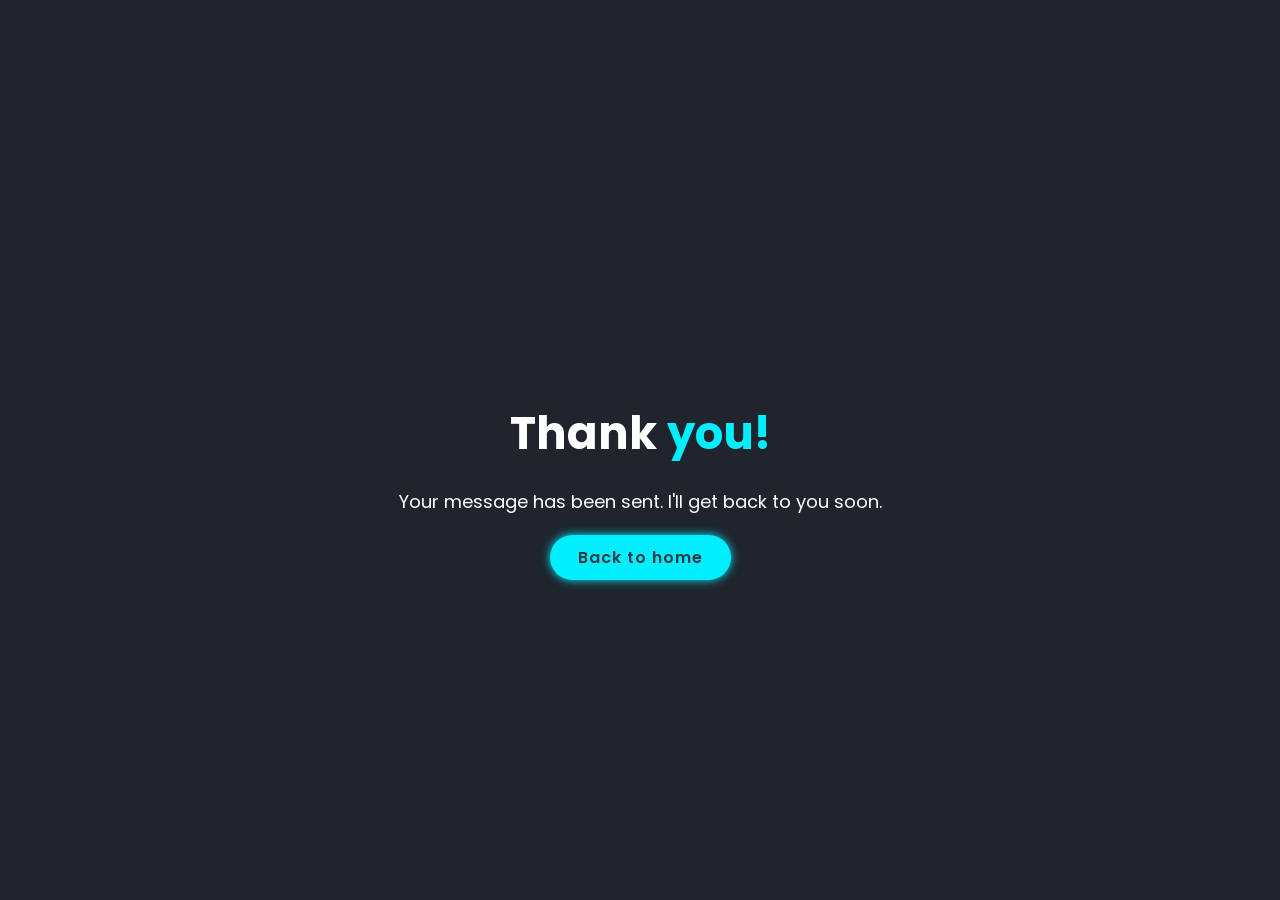
<file: thank-you.html>
<!DOCTYPE html>
<html lang="en">
  <head>
    <meta charset="UTF-8" />
    <meta name="viewport" content="width=device-width, initial-scale=1.0" />
    <title>Thank you | Suganjan Senthilkumaran</title>
    <link rel="stylesheet" href="css/style.css" />
  </head>
  <body>
    <section class="thank-you">
      <h2 class="heading">Thank <span>you!</span></h2>
      <p>Your message has been sent. I'll get back to you soon.</p>
      <a href="/" class="btn">Back to home</a>
    </section>
  </body>
</html>
</file>
<file: css/style.css>
@import url("https://fonts.googleapis.com/css2?family=Poppins:wght@300;400;500;600;700;800;900&display=swap");

* {
  margin: 0;
  padding: 0;
  box-sizing: border-box;
  text-decoration: none;
  border: none;
  outline: none;
  scroll-behavior: smooth;
  font-family: "Poppins", sans-serif;
}

:root {
  --bg-color: #1f242d;
  --second-bg-color: #323946;
  --text-color: #fff;
  --main-color: #0ef;
}

html {
  font-size: 62.5%;
  overflow-x: hidden;
}

body {
  background: var(--bg-color);
  color: var(--text-color);
}

section {
  min-height: 100vh;
  padding: 10rem 9% 2rem;
}

.header {
  position: fixed;
  top: 0;
  left: 0;
  width: 100%;
  padding: 2rem 9%;
  background: var(--bg-color);
  display: flex;
  justify-content: space-between;
  align-items: center;
  z-index: 100;
}

.header.sticky {
  border-bottom: 0.1rem solid rgba(0, 0, 0, 0.2);
}

.logo {
  font-size: 2.5rem;
  color: var(--text-color);
  font-weight: 600;
  cursor: default;
}

.navbar a {
  font-size: 1.7rem;
  color: var(--text-color);
  margin-left: 4rem;
  transition: 0.3s;
}

.navbar a:hover {
  color: var(--main-color);
}

.navbar a.active {
  color: var(--main-color);
}

#menu-icon {
  font-size: 3.6rem;
  color: var(--text-color);
  display: none;
}

.home {
  display: flex;
  justify-content: center;
  align-items: center;
}

.home-img img {
  width: 35vw;
  animation: floatImage 4s ease-in-out infinite;
}

@keyframes floatImage {
  0% {
    transform: translateY(0);
  }
  50% {
    transform: translateY(-2.4rem);
  }
  100% {
    transform: translateY(0);
  }
}

.home-content h3 {
  font-size: 3.2rem;
  font-weight: 700;
}

.home-content h3:nth-of-type(2) {
  margin-bottom: 2rem;
}

span {
  color: var(--main-color);
}

.home-content h1 {
  font-size: 5.6rem;
  font-weight: 700;
  line-height: 1.3;
}

.home-content p {
  font-size: 1.6rem;
}

.social-media a {
  display: inline-flex;
  justify-content: center;
  align-items: center;
  width: 4rem;
  height: 4rem;
  background: transparent;
  border: 0.2rem solid var(--main-color);
  border-radius: 50%;
  font-size: 2rem;
  color: var(--main-color);
  margin: 3rem 1.5rem 3rem 0;
  transition: 0.5s ease;
}

.social-media a:hover {
  background: var(--main-color);
  color: var(--second-bg-color);
  box-shadow: 0 0 1rem var(--main-color);
}

.btn {
  display: inline-block;
  padding: 1rem 2.8rem;
  background: var(--main-color);
  border-radius: 4rem;
  box-shadow: 0 0 1rem var(--main-color);
  font-size: 1.6rem;
  color: var(--second-bg-color);
  letter-spacing: 0.1rem;
  font-weight: 600;
  transition: 0.5s ease;
}

.btn:hover {
  box-shadow: none;
}

.about {
  display: flex;
  justify-content: center;
  align-items: center;
  gap: 2rem;
  background: var(--second-bg-color);
}

.about-img img {
  width: 35vw;
}

.heading {
  text-align: center;
  font-size: 4.5rem;
}

.about-content h2 {
  text-align: left;
  line-height: 1.2;
}

.about-content h3 {
  font-size: 2.6rem;
}

.about-content p {
  font-size: 1.6rem;
  margin: 2rem 0 3rem;
}

.services h2 {
  margin-bottom: 5rem;
}

.services-container {
  display: flex;
  justify-content: center;
  align-items: center;
  flex-wrap: wrap;
  gap: 2rem;
}

.services-container .services-box {
  flex: 1 1 30rem;
  background: var(--second-bg-color);
  padding: 3rem 2rem 4rem;
  border-radius: 2rem;
  text-align: center;
  border: 0.2rem solid var(--bg-color);
  transition: 0.5s ease;
}

.services-container .services-box:hover {
  border-color: var(--main-color);
  transform: scale(1.02);
}

.services-box i {
  font-size: 7rem;
  color: var(--main-color);
}

.services-box h3 {
  font-size: 2.6rem;
}

.services-box p {
  font-size: 1.6rem;
  margin: 1rem 0 3rem;
}

.portfolio {
  background: var(--second-bg-color);
}

.portfolio h2 {
  margin-bottom: 4rem;
}

.portfolio-container {
  display: grid;
  grid-template-columns: repeat(3, 1fr);
  align-items: center;
  gap: 2.5rem;
}

.portfolio-container .portfolio-box {
  position: relative;
  border-radius: 2rem;
  box-shadow: 0 0 1rem var(--bg-color);
  overflow: hidden;
  display: flex;
}

.portfolio-box img {
  width: 100%;
  transition: 0.5s ease;
}

.portfolio-box:hover img {
  transform: scale(1.1);
}

.portfolio-box .portfolio-layer {
  position: absolute;
  bottom: 0;
  left: 0;
  width: 100%;
  height: 100%;
  background: linear-gradient(rgba(0, 0, 0, 0.1), var(--main-color));
  display: flex;
  justify-content: center;
  align-items: center;
  flex-direction: column;
  text-align: center;
  padding: 0.4rem;
  transform: translateY(100%);
  transition: 0.5s ease;
}

.portfolio-box:hover .portfolio-layer {
  transform: translateY(0);
}

.portfolio-layer h4 {
  font-size: 3rem;
}

.portfolio-layer p {
  font-size: 1.6rem;
  margin: 0.3rem 0 1rem;
}

.portfolio-layer a {
  display: inline-flex;
  justify-content: center;
  align-items: center;
  width: 5rem;
  height: 5rem;
  background: var(--text-color);
  border-radius: 50%;
}

.portfolio-layer a i {
  font-size: 2rem;
  color: var(--second-bg-color);
}

.contact h2 {
  margin-bottom: 3rem;
}

.contact form {
  max-width: 70rem;
  margin: 1rem auto;
  text-align: center;
  margin-bottom: 3rem;
}

.contact form .input-box {
  display: flex;
  justify-content: space-between;
  flex-wrap: wrap;
}

.contact form .input-box input,
.contact form textarea {
  width: 100%;
  padding: 1.5rem;
  font-size: 1.6rem;
  color: var(--text-color);
  background: var(--second-bg-color);
  border-radius: 0.8rem;
  margin: 0.7rem 0;
}

.contact form .input-box input {
  width: 49%;
}

.contact form textarea {
  resize: none;
}

.contact form .btn {
  margin-top: 2rem;
  cursor: pointer;
}

.footer {
  display: flex;
  justify-content: space-between;
  align-items: center;
  flex-wrap: wrap;
  padding: 2rem 9%;
  background: var(--second-bg-color);
}

.footer-text p {
  font-size: 1.6rem;
}

.footer-iconTop a {
  display: inline-flex;
  justify-content: center;
  align-items: center;
  padding: 0.8rem;
  background: var(--main-color);
  border-radius: 0.8rem;
  transition: 0.5s ease;
}

.footer-iconTop a:hover {
  box-shadow: 0 0 1rem var(--main-color);
}

.footer-iconTop a i {
  font-size: 2.4rem;
  color: var(--second-bg-color);
}

/* BREAKPOINTS */
@media (max-width: 1200px) {
  html {
    font-size: 55%;
  }
}

@media (max-width: 991px) {
  .header {
    padding: 2rem 3%;
  }

  section {
    padding: 10rem 3% 2rem;
  }

  .services {
    padding-bottom: 7rem;
  }

  .portfolio {
    padding-bottom: 7rem;
  }

  .footer {
    padding: 2rem 3%;
  }
}

@media (max-width: 768px) {
  #menu-icon {
    display: block;
  }

  .navbar {
    position: absolute;
    top: 100%;
    left: 0;
    width: 100%;
    padding: 1rem 3%;
    background: var(--bg-color);
    border-top: 0.1rem solid rgba(0, 0, 0, 0.2);
    box-shadow: 0 0.5rem 1rem rgba(0, 0, 0, 0.2);
    display: none;
  }

  .navbar.active {
    display: block;
  }

  .navbar a {
    display: block;
    font-size: 2rem;
    margin: 3rem 0;
  }

  .home {
    flex-direction: column;
  }

  .home-content h3 {
    font-size: 2.6rem;
  }

  .home-content h1 {
    font-size: 5rem;
  }

  .home-img img {
    width: 70vw;
    margin-top: 4rem;
  }

  .about {
    flex-direction: column-reverse;
  }

  .about-img img {
    width: 70vw;
    margin-top: 4rem;
  }

  .services h2 {
    margin-bottom: 3rem;
  }

  .portfolio h2 {
    margin-bottom: 3rem;
  }

  .portfolio-container {
    grid-template-columns: repeat(2, 1fr);
  }
}

@media (max-width: 671px) {
  .portfolio-container {
    grid-template-columns: 1fr;
  }
}

@media (max-width: 450px) {
  html {
    font-size: 50%;
  }

  .contact form .input-box input {
    width: 100%;
  }
}

@media (max-width: 365px) {
  .home-img img {
    width: 90vw;
  }

  .about-img img {
    width: 90vw;
  }

  .footer {
    flex-direction: column-reverse;
  }

  .footer p {
    text-align: center;
    margin-top: 2rem;
  }
}

/*==================== experience timeline ====================*/
.experience {
  min-height: auto;
  padding-bottom: 8rem;
}

.timeline {
  max-width: 90rem;
  margin: 4rem auto 0;
  border-left: 0.3rem solid var(--main-color);
  padding-left: 3rem;
}

.timeline-item {
  position: relative;
  background: var(--second-bg-color);
  border-radius: 1.5rem;
  padding: 2rem 2.5rem;
  margin-bottom: 2.5rem;
}

.timeline-item::before {
  content: "";
  position: absolute;
  left: -4.15rem;
  top: 2.4rem;
  width: 1.8rem;
  height: 1.8rem;
  border-radius: 50%;
  background: var(--main-color);
}

.timeline-date {
  font-size: 1.4rem;
  color: var(--main-color);
  font-weight: 600;
}

.timeline-item h3 {
  font-size: 2rem;
  margin: 0.5rem 0;
}

.timeline-item p {
  font-size: 1.5rem;
  line-height: 1.6;
}

/*==================== featured project ====================*/
.featured-project {
  display: grid;
  grid-template-columns: 1.2fr 1fr;
  gap: 3rem;
  align-items: center;
  background: var(--bg-color);
  border-radius: 2rem;
  padding: 2.5rem;
  margin-bottom: 6rem;
}

.featured-project img {
  width: 100%;
  border-radius: 1.5rem;
}

.featured-content h3 {
  font-size: 2.6rem;
  margin-bottom: 1rem;
}

.featured-content p {
  font-size: 1.6rem;
  line-height: 1.6;
}

.tags {
  list-style: none;
  display: flex;
  flex-wrap: wrap;
  gap: 0.8rem;
  margin: 2rem 0;
}

.tags li {
  font-size: 1.3rem;
  padding: 0.4rem 1.2rem;
  border-radius: 2rem;
  border: 0.1rem solid var(--main-color);
  color: var(--main-color);
}

.project-links {
  display: flex;
  gap: 1.5rem;
  flex-wrap: wrap;
}

.btn-outline {
  background: transparent;
  color: var(--main-color);
  border: 0.2rem solid var(--main-color);
  box-shadow: none;
}

.small-heading {
  font-size: 3.6rem;
  margin-bottom: 3rem;
}

.about-content p + p {
  margin-top: 1.5rem;
}

.hidden-field {
  display: none;
}

.thank-you {
  min-height: 100vh;
  display: flex;
  flex-direction: column;
  align-items: center;
  justify-content: center;
  gap: 2rem;
  text-align: center;
}

.thank-you p {
  font-size: 1.8rem;
}

@media (max-width: 991px) {
  .featured-project {
    grid-template-columns: 1fr;
  }
}
</file>
